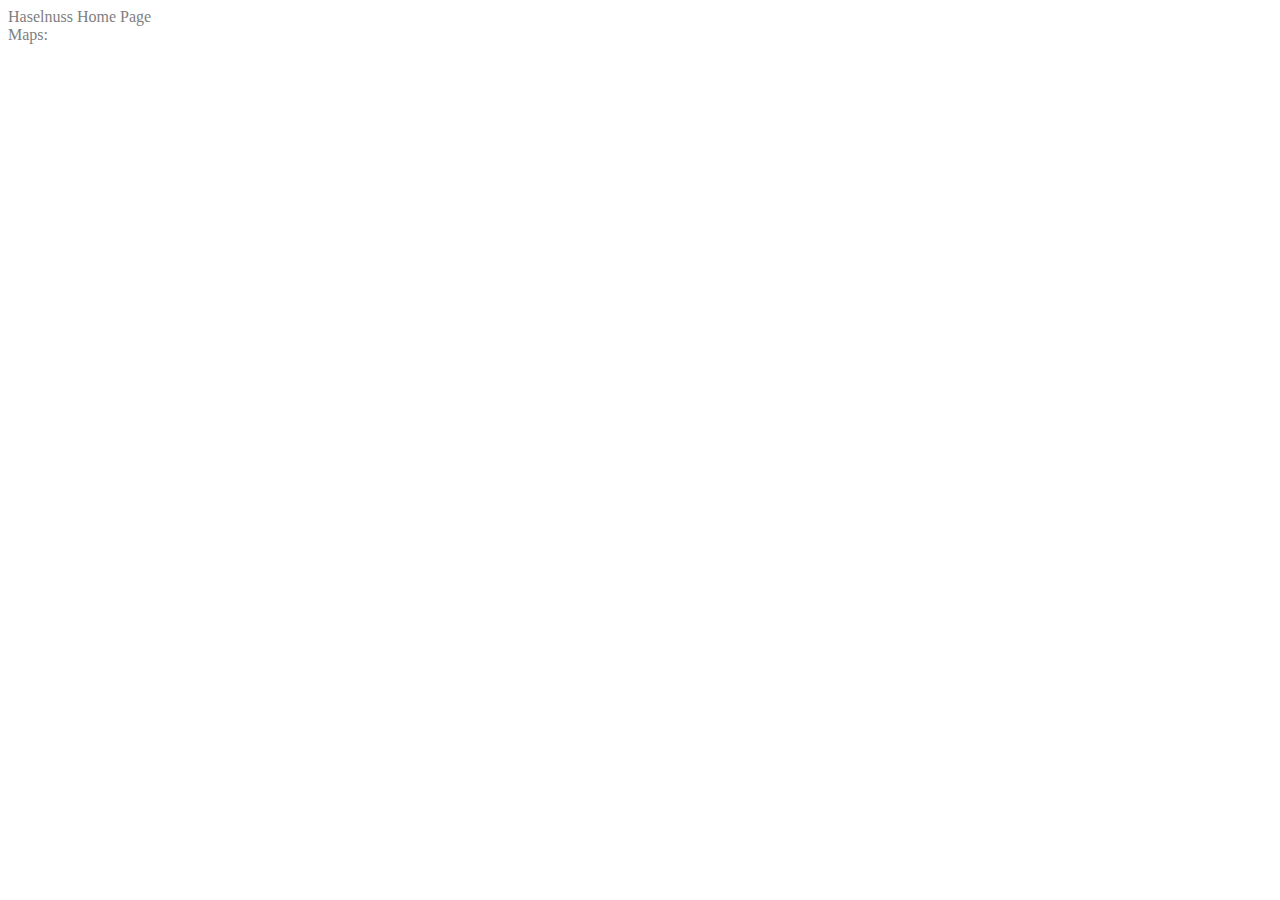
<file: haselnuss-core/src/main/resources/web/index.html>
<!DOCTYPE html>
<html>
<head>
    <title>Admin page</title>
    <meta charset="UTF-8">
    <meta name="viewport" content="width=device-width, initial-scale=1.0">
    <link href="css/style.css" rel="stylesheet" type="text/css">
</head>
<body>
<header>Haselnuss Home Page</header>
<article>Maps:</article>

</body>
</html>
</file>
<file: haselnuss-core/src/main/resources/web/css/style.css>
body {
    color: gray
}

#log {
    color: red
}

.margin-bottom {
    margin-bottom:15px;
}
</file>
